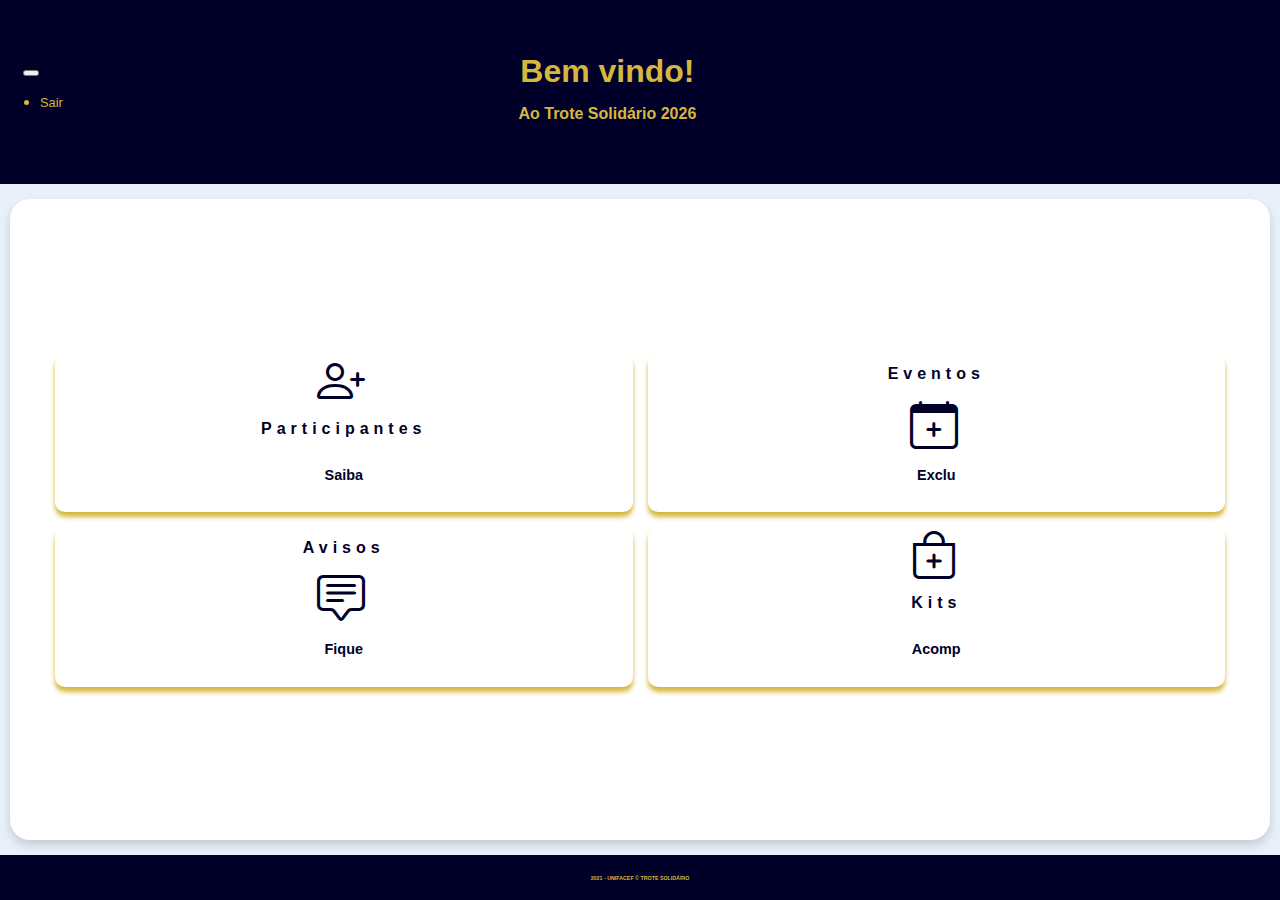
<file: Frontend/pages/index.html>
<!DOCTYPE html>
<html lang="en">

<head>
    <meta charset="UTF-8">
    <meta http-equiv="X-UA-Compatible" content="IE=edge">
    <meta name="viewport" content="width=device-width, initial-scale=1.0">
    <link href="https://cdn.jsdelivr.net/npm/bootstrap@5.0.1/dist/css/bootstrap.min.css" rel="stylesheet"
        integrity="sha384-+0n0xVW2eSR5OomGNYDnhzAbDsOXxcvSN1TPprVMTNDbiYZCxYbOOl7+AMvyTG2x" crossorigin="anonymous">
    <link rel="stylesheet" href="https://cdn.jsdelivr.net/npm/bootstrap-icons@1.5.0/font/bootstrap-icons.css">
    <script src="https://cdn.jsdelivr.net/npm/@popperjs/core@2.9.2/dist/umd/popper.min.js" integrity="sha384-IQsoLXl5PILFhosVNubq5LC7Qb9DXgDA9i+tQ8Zj3iwWAwPtgFTxbJ8NT4GN1R8p" crossorigin="anonymous"></script>
    <script src="https://cdn.jsdelivr.net/npm/bootstrap@5.0.1/dist/js/bootstrap.min.js" integrity="sha384-Atwg2Pkwv9vp0ygtn1JAojH0nYbwNJLPhwyoVbhoPwBhjQPR5VtM2+xf0Uwh9KtT" crossorigin="anonymous"></script>
    <script src="https://cdn.jsdelivr.net/npm/bootstrap@5.0.1/dist/js/bootstrap.bundle.min.js" ></script>
    <link rel="stylesheet" href="./index.css">
    <title>TIC Grupo 3</title>
</head>

<body onload="dataUser(name)">
    <header>
        <nav class="navbar navbar-expand-lg navbar-dark">
            <div class="container-fluid">
              <button class="navbar-toggler" type="button" data-bs-toggle="collapse" data-bs-target="#navbarNav" aria-controls="navbarNav" aria-expanded="false" aria-label="Toggle navigation">
                <span class="navbar-toggler-icon"></span>
              </button>
              <div class="collapse navbar-collapse" id="navbarNav" >
                <ul class="navbar-nav" onclick="exit()" >
                  <li class="nav-item">
                    <p id="exit">Sair</p>
                  </li>
                </ul>
              </div>
            </div>
        </nav>
        <div id="userName" class="topDown"></div>
    </header>
    <section>
        <div class="containerHome">
            <div id="card1" onclick="redirect1()">
                <div class="addUser">
                    <i class="bi bi-person-plus"></i>
                    <p>Participantes</p>
                    <p class="informativo info1">Saiba quem são os administradores e líderes do evento, e todos participantes.</p>
                </div>
            </div>
            <div id="card2" onclick="redirect2()">
                <div class="addEvent">
                    <p>Eventos</p>
                    <i class="bi bi-calendar-plus"></i>
                    <p class="informativo info2">Exclusivos para lideres de equipe, para criar e atualizar eventos.</p>
                </div>
            </div>
            <div id="card3" onclick="redirect3()">
                <div class="addEvent">
                    <p>Avisos</p>
                    <i class="bi bi-chat-square-text"></i>
                    <p class="informativo info3">Fique informado sobre tudo o que está acontecendo.</p>
                </div>
            </div>
            <div id="card4" onclick="redirect4()">
                <div class="addEvent">
                    <i class="bi bi-bag-plus"></i>
                    <p>Kits</p>
                    <p class="informativo info4" onload="machineEfect()">Acompanhe o progresso de arrecadação dos items estabelecidos no projeto.</p>
                </div>
            </div>
        </div>
    </section>
    <main>
        <a class="cardLink" id="item1" href="./items/items.html">
            <i class="bi bi-basket-fill"></i>
            <h3>Items</h3>
        </a>
        <a class="cardLink" id="item2" href="./sala/sala.html">
            <i class="bi bi-people-fill"></i>
            <h3>Sala</h3>
        </a>
        <a class="cardLink" id="item4" href="./avisos/avisos.html">
            <i class="bi bi-bell-fill"></i>
            <h3>Avisos</h3>
        </a>
    </main>
    <footer>
        <h5 id="footer" onload="dataUser()"></h5>
    </footer>
    <script src="./index.js"></script>
</body>

</html>
</file>
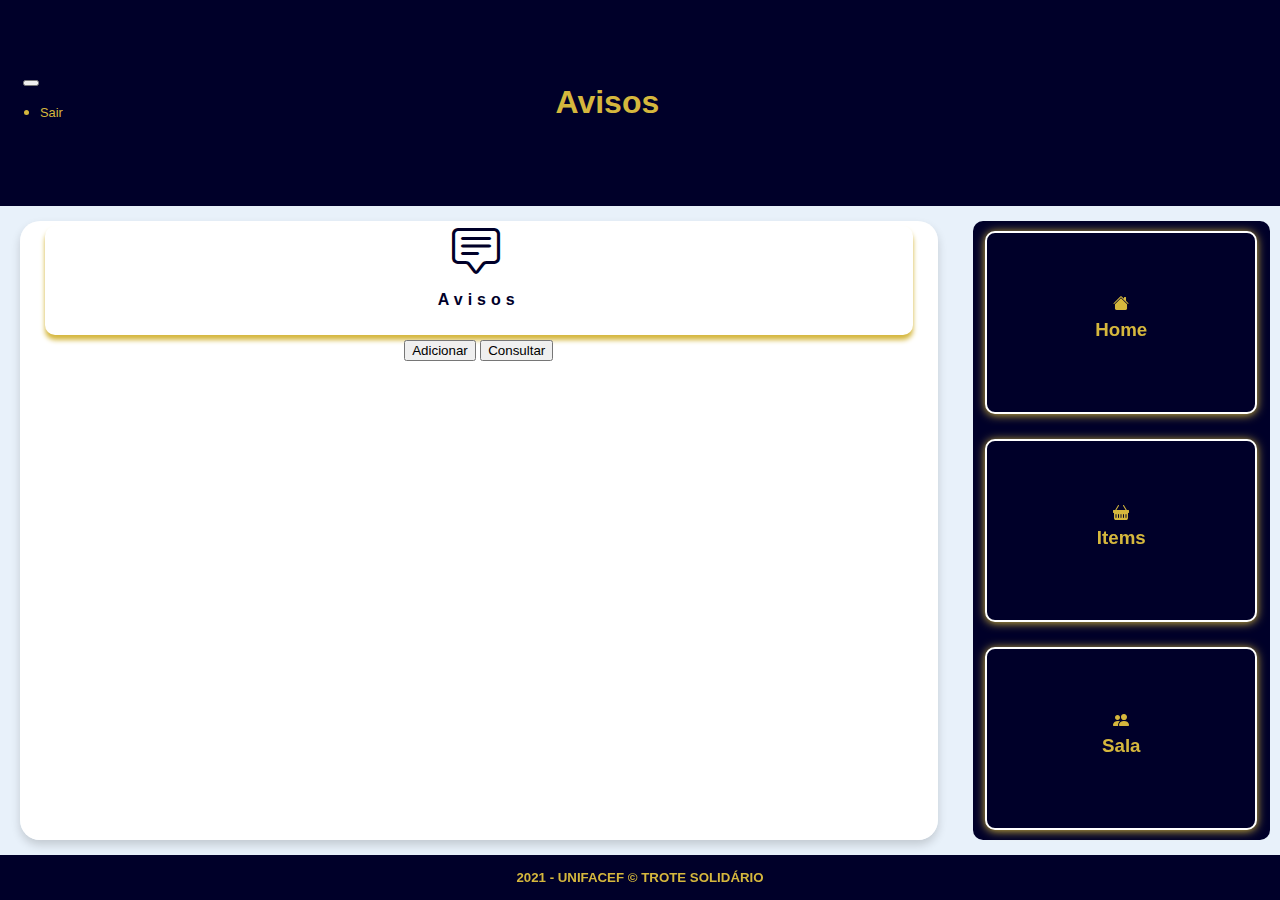
<file: Frontend/pages/avisos/avisos.html>
<!DOCTYPE html>
<html lang="en">

<head>
    <meta charset="UTF-8">
    <meta http-equiv="X-UA-Compatible" content="IE=edge">
    <meta name="viewport" content="width=device-width, initial-scale=1.0">
    <link href="https://cdn.jsdelivr.net/npm/bootstrap@5.0.1/dist/css/bootstrap.min.css" rel="stylesheet"
        integrity="sha384-+0n0xVW2eSR5OomGNYDnhzAbDsOXxcvSN1TPprVMTNDbiYZCxYbOOl7+AMvyTG2x" crossorigin="anonymous">
    <link rel="stylesheet" href="https://cdn.jsdelivr.net/npm/bootstrap-icons@1.5.0/font/bootstrap-icons.css">
    <link rel="stylesheet" href="../../style/style.css">
    <script src="https://cdn.jsdelivr.net/npm/@popperjs/core@2.9.2/dist/umd/popper.min.js"
        integrity="sha384-IQsoLXl5PILFhosVNubq5LC7Qb9DXgDA9i+tQ8Zj3iwWAwPtgFTxbJ8NT4GN1R8p"
        crossorigin="anonymous"></script>
    <script src="https://cdn.jsdelivr.net/npm/bootstrap@5.0.1/dist/js/bootstrap.min.js"
        integrity="sha384-Atwg2Pkwv9vp0ygtn1JAojH0nYbwNJLPhwyoVbhoPwBhjQPR5VtM2+xf0Uwh9KtT"
        crossorigin="anonymous"></script>
    <script src="https://cdn.jsdelivr.net/npm/bootstrap@5.0.1/dist/js/bootstrap.bundle.min.js"></script>
    <title>TIC Grupo 3</title>
</head>

<body onload="optionsNotice()">
    <header>
        <nav class="navbar navbar-expand-lg navbar-dark">
            <div class="container-fluid">
                <button class="navbar-toggler" type="button" data-bs-toggle="collapse" data-bs-target="#navbarNav"
                    aria-controls="navbarNav" aria-expanded="false" aria-label="Toggle navigation">
                    <span class="navbar-toggler-icon"></span>
                </button>
                <div class="collapse navbar-collapse" id="navbarNav">
                    <ul class="navbar-nav" onclick="exit()">
                        <li class="nav-item">
                            <p id="exit">Sair</p>
                        </li>
                    </ul>
                </div>
            </div>
        </nav>
        <h1 class="topDown">Avisos</h1>
    </header>
    <section>
        <div class="containerSala">
            <div class="addEvent" onclick="optionsNotice()">
                <i class="bi bi-chat-square-text"></i>
                <p>Avisos</p>
            </div>
        </div>
        <div class="inserts">
            <div id="insertNotice"></div>
        </div>
        <div id="insertion"></div>
        <div id="insertionTT"></div>
        <!-- <div class="avisos">
            <div class="aviso">
                <div class="topAviso">
                    <div class="foto">
                        <i class="bi bi-person-circle"></i>
                    </div>
                    <div class="people">
                        <p>Natan</p>
                    </div>
                    <div class="data">
                        <p>10-03</p>
                    </div>
                    <div class="hora">
                        <p>18:40</p>
                    </div>
                </div>
                <div class="anuncio">
                    <p>Lorem ipsum nullam malesuada felis est quis urna elementum mollis, imperdiet porta nisi placerat semper lobortis in dolor cubilia, at donec sed nec libero arcu condimentum nam. non euismod sagittis aenean morbi cursus fringilla himenaeos, consequat in ad maecenas massa iaculis.</p>
                </div>
            </div>
        </div> -->
    </section>
    <main>
        <a class="cardLink" id="item1" href="/pages/index.html">
            <i class="bi bi-house-fill"></i>
            <h3>Home</h3>
        </a>
        <a class="cardLink" id="item1" href="/pages/items/items.html">
            <i class="bi bi-basket-fill"></i>
            <h3>Items</h3>
        </a>
        <a class="cardLink" id="item2" href="/pages/sala/sala.html">
            <i class="bi bi-people-fill"></i>
            <h3>Sala</h3>
        </a>
    </main>
    <footer>
        <h5>2021 - UNIFACEF &copy; TROTE SOLIDÁRIO </h5>
    </footer>
    <script src="avisos.js"></script>
</body>

</html>
</file>
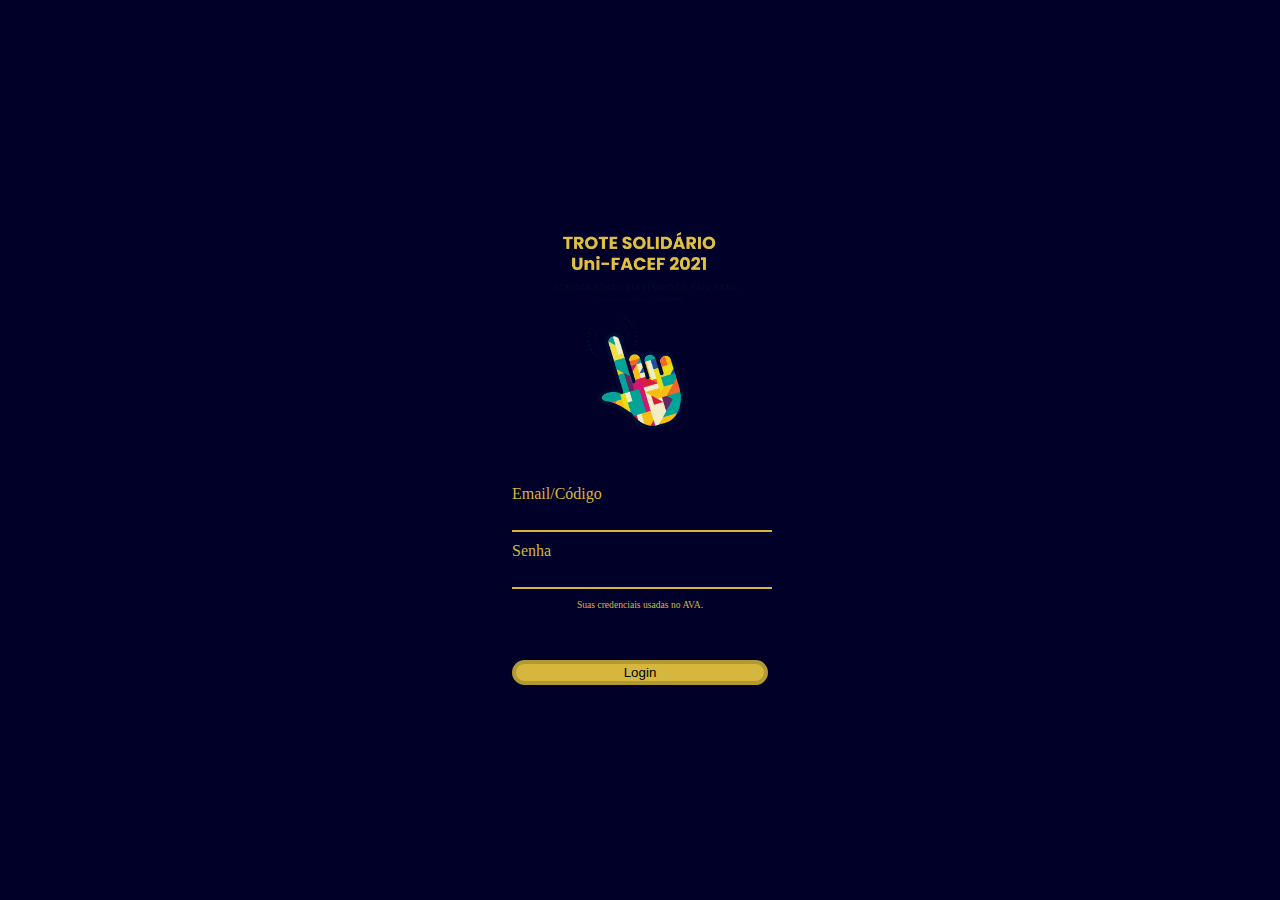
<file: Frontend/pages/login/login.html>
<!DOCTYPE html>
<html lang="en">
<head>
    <meta charset="UTF-8">
    <meta http-equiv="X-UA-Compatible" content="IE=edge">
    <meta name="viewport" content="width=device-width, initial-scale=1.0">
    <link href="https://cdn.jsdelivr.net/npm/bootstrap@5.0.1/dist/css/bootstrap.min.css" rel="stylesheet" integrity="sha384-+0n0xVW2eSR5OomGNYDnhzAbDsOXxcvSN1TPprVMTNDbiYZCxYbOOl7+AMvyTG2x" crossorigin="anonymous">
    <link rel="stylesheet" href="https://cdn.jsdelivr.net/npm/bootstrap-icons@1.5.0/font/bootstrap-icons.css">
    <link rel="stylesheet" href="../../style/login.css">
    <script src="./login.js"></script>
    <title>TIC Grupo 3</title>
</head>
<body>
    <div class="containerLogin">
        <div class="logo">
            <img src="../../images/trote.png" alt="">
        </div>
        <div class="formulario">
            <div class="col-auto">
                <label for="inputUser" class="label-login">Email/Código
            <div class="col-auto">
            <div class="col-auto">
                <input type="email" id="codigo" class="input-login" aria-describedby="user" maxlength="10" >
            </div>
            <div class="col-auto">
                <label for="inputPassword6" class="label-login">Senha</label>
            </div>
            <div class="col-auto">
                <input type="password" id="senha" class="input-login" aria-describedby="passwordHelpInline" maxlength="6">
            </div>
            <div class="col-auto">
                <span id="passwordHelpInline" class="">
                    Suas credenciais usadas no AVA.
                </span>
            </div>
            <div class="col-auto btnLogin">
                <button class="btn btn-login" onclick="logar()">Login</button>
            </div>
        </div>
    </div>
</body>
</html>
</file>
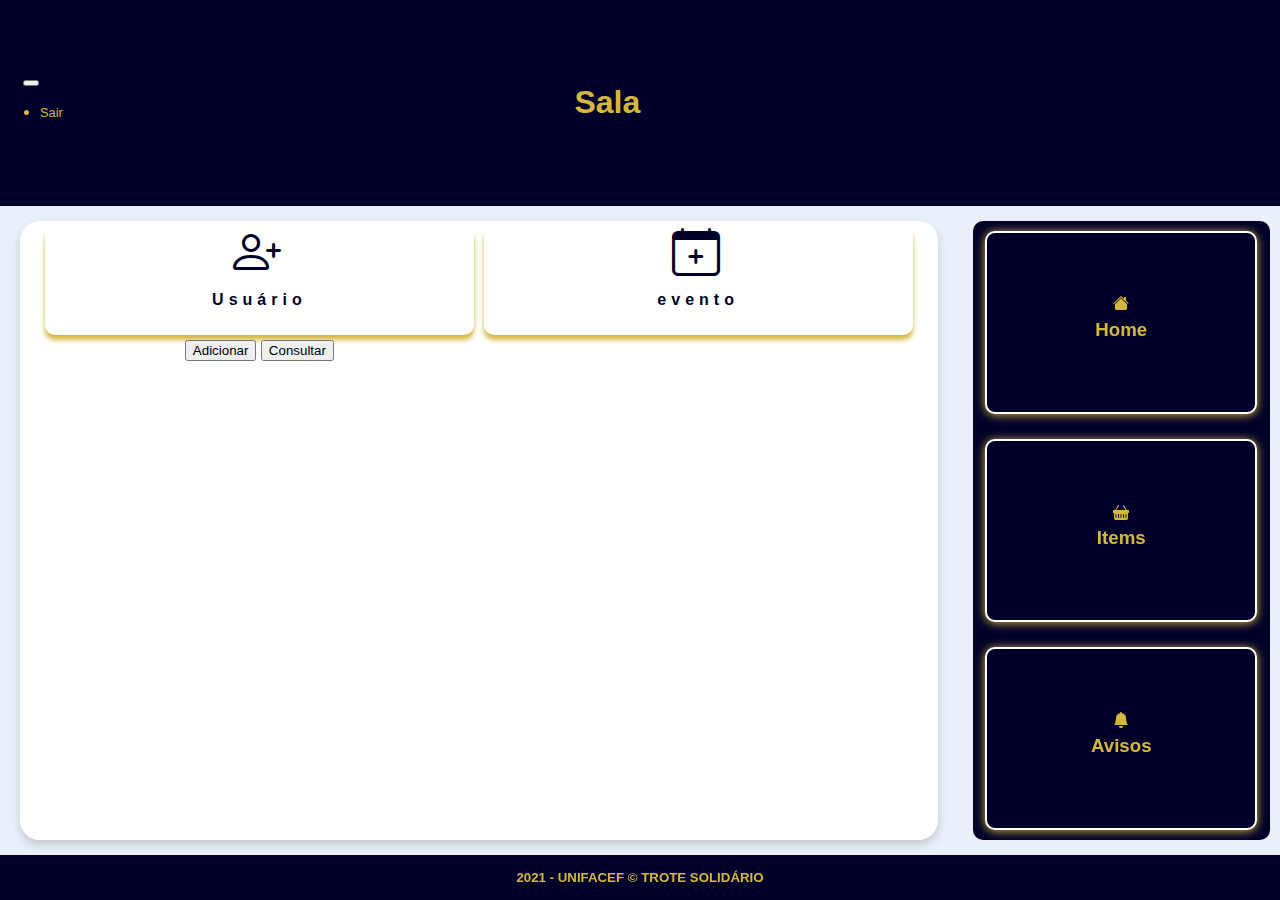
<file: Frontend/pages/sala/sala.html>
<!DOCTYPE html>
<html lang="en">

<head>
    <meta charset="UTF-8">
    <meta http-equiv="X-UA-Compatible" content="IE=edge">
    <meta name="viewport" content="width=device-width, initial-scale=1.0">
    <link href="https://cdn.jsdelivr.net/npm/bootstrap@5.0.1/dist/css/bootstrap.min.css" rel="stylesheet"
        integrity="sha384-+0n0xVW2eSR5OomGNYDnhzAbDsOXxcvSN1TPprVMTNDbiYZCxYbOOl7+AMvyTG2x" crossorigin="anonymous">
    <link rel="stylesheet" href="https://cdn.jsdelivr.net/npm/bootstrap-icons@1.5.0/font/bootstrap-icons.css">
    <link rel="stylesheet" href="../../style/style.css">
    <script src="https://cdn.jsdelivr.net/npm/@popperjs/core@2.9.2/dist/umd/popper.min.js"
        integrity="sha384-IQsoLXl5PILFhosVNubq5LC7Qb9DXgDA9i+tQ8Zj3iwWAwPtgFTxbJ8NT4GN1R8p"
        crossorigin="anonymous"></script>
    <script src="https://cdn.jsdelivr.net/npm/bootstrap@5.0.1/dist/js/bootstrap.min.js"
        integrity="sha384-Atwg2Pkwv9vp0ygtn1JAojH0nYbwNJLPhwyoVbhoPwBhjQPR5VtM2+xf0Uwh9KtT"
        crossorigin="anonymous"></script>
    <script src="https://cdn.jsdelivr.net/npm/bootstrap@5.0.1/dist/js/bootstrap.bundle.min.js"></script>
    <title>TIC Grupo 3</title>
</head>

<body onload="optionsUser()">
    <header>
        <nav class="navbar navbar-expand-lg navbar-dark">
            <div class="container-fluid">
                <button class="navbar-toggler" type="button" data-bs-toggle="collapse" data-bs-target="#navbarNav"
                    aria-controls="navbarNav" aria-expanded="false" aria-label="Toggle navigation">
                    <span class="navbar-toggler-icon"></span>
                </button>
                <div class="collapse navbar-collapse" id="navbarNav">
                    <ul class="navbar-nav" onclick="exit()">
                        <li class="nav-item">
                            <p id="exit">Sair</p>
                        </li>
                    </ul>
                </div>
            </div>
        </nav>
        <h1 class="topDown">Sala</h1>
    </header>
    <section>
        <div class="containerSala">
            <div class="addUser" onclick="optionsUser()">
                <i class="bi bi-person-plus"></i>
                <p>Usuário</p>
            </div>
            <div class="addEvent" onclick="optionsEvent()">
                <i class="bi bi-calendar-plus"></i>
                <p>evento</p>
            </div>
        </div>
        <div class="inserts">
            <div id="insertUser"></div>
            <div id="insertEvent"></div>
        </div>
        <div id="insertion"></div>
        <div id="insertionTT"></div>
    </section>
    <main>
        <a class="cardLink" id="item1" href="/pages/index.html">
            <i class="bi bi-house-fill"></i>
            <h3>Home</h3>
        </a>
        <a class="cardLink" id="item1" href="/pages/items/items.html">
            <i class="bi bi-basket-fill"></i>
            <h3>Items</h3>
        </a>
        <a class="cardLink" id="item3" href="/pages/avisos/avisos.html">
            <i class="bi bi-bell-fill"></i>
            <h3>Avisos</h3>
        </a>
    </main>
    <footer>
        <h5>2021 - UNIFACEF &copy; TROTE SOLIDÁRIO </h5>
    </footer>
    <script src="./sala.js"></script>
</body>

</html>
</file>
<file: Frontend/pages/index.css>
:root {
    font-family: Arial, Helvetica, sans-serif;
    text-align: center;
}

body {
    margin: 5px;
    padding: 0;
    box-sizing: 0;
    height: 100%;
    display: grid;
    grid-template-columns: 1fr;
    grid-template-rows: 15vh auto 5vh;
    grid-gap: 8px;
    grid-template-areas: "header" "section" "footer";
}

header {
    grid-area: header;
    display: flex;
    justify-content: center;
    align-items: center;
    background-color: #000029;
    color: #d5b73d;
}

.top {
    display: flex;
    flex-direction: row;
    align-items: center;
    height: 100%;
    width: auto;
    padding: 2px;
    justify-content: center;
    font-size: 1rem;
}

.topDown {
    width: 100%;
    display: flex;
    margin-right: 10%;
    flex-direction: column;
    justify-content: center;
    align-items: center;
}

p {
    margin-top: 10px;
}

section {
    grid-area: section;
    background-color: #fff;
    box-shadow: 0px 5px 10px #00000029;
    padding: 2px;
    display: flex;
    flex-direction: column;
    overflow: auto;
}

footer {
    grid-area: footer;
    background-color: #000029;
    display: flex;
    color: #d5b73d;
    justify-content: center;
    align-items: center;
    font-size: .4rem;
}

.containerHome {
    width: auto;
    display: grid;
    gap: 10px;
    justify-content: center;
    align-items: center;
    grid-template-rows: auto;
    grid-template-columns: 1fr;
    grid-template-areas: "card1" "card2" "card3" "card4";
}

#card1 {
    display: flex;
    grid-area: card1;
}

#card2 {
    display: flex;
    grid-area: card2;
}

#card3 {
    display: flex;
    grid-area: card3;
}

#card4 {
    display: flex;
    grid-area: card4;
}

.informativo {
    font-size: .9rem;
    letter-spacing: 0;
    padding: 3px;
}

main {
    grid-area: main;
    display: none;
    margin: 0;
    flex-direction: row;
    gap: 5px;
}

#item1,
#item2,
#item3,
#item4 {
    background-color: #000029;
    box-shadow: 0px 10px 10px #000029;
    height: auto;
    width: 90%;
    border: 1px solid #d5b73d;
    display: flex;
    flex-direction: column;
    justify-content: center;
    align-items: center;
    line-height: 0;
    text-decoration: none;
    color: #d5b73d;
    border-radius: 10px;
}

.cardLink {
    border: 3px solid transparent;
}

.cardLink:hover {
    border: 3px solid #000029;
}

#userName {
    line-height: 0;
}

.containerSala {
    display: flex;
    flex-direction: row;
    margin-top: 0px;
}

.addUser,
.addEvent {
    display: flex;
    width: 100%;
    flex-direction: column;
    justify-content: center;
    align-items: center;
    letter-spacing: 5px;
    margin: 5px;
    box-shadow: 0 5px 5px #d5b73d;
    padding-bottom: 10px;
    border-radius: 10px;
    border: 2px solid transparent;
    font-size: 3rem;
    color: #000029;
    font-weight: 700;
    cursor: pointer;
}

.addEvent:hover {
    border: 2px solid #000029;
}

.addUser:hover {
    border: 2px solid #000029;
}

p {
    font-size: 1rem;
}

.inserts {
    display: flex;
    justify-content: center;
    align-items: center;
}

#insertUser,
#insertEvent {
    display: flex;
    align-items: center;
    width: 100%;
    font-size: 1rem;
    justify-content: center;
}

#insertion,
#insertionTT {
    color: #000029;
    font-weight: 600;
    padding: 5px 20px 5px 20px;
    background: #fff 0% 0% no-repeat padding-box;
    height: auto;
    border-radius: 10px;
    margin-bottom: 20px;
    opacity: 1;
    width: 100%;
}

#insertion::-webkit-scrollbar {
    width: 8px;
    background-color: #fff;
}

#insertion::-webkit-scrollbar-button {
    display: flex;
}

#insertion::-webkit-scrollbar-thumb {
    background-color: #000029;
    border-radius: 20px;
}

.tableUser {
    margin-bottom: 30px;
    background: #FFFFFF 0% 0% no-repeat padding-box;
    box-shadow: 0px 10px 10px #00000029;
    border-radius: 10px;
    padding: 20px;
    color: #000029;
    font-weight: 600;
    text-align: start;
}

#exit {
    color: #d5b73d;
    cursor: pointer;
    font-size: .8em;
}

@media(min-width: 769px) {
    body {
        margin: 0;
        padding: 0;
        box-sizing: 0;
        height: 100vh;
        background-color: #E8F1FA;
        display: grid;
        grid-template-columns: 2fr 1fr 1fr;
        grid-template-rows: auto auto auto auto 5vh;
        grid-gap: 5px;
        grid-template-areas: "header header header" "section section section" "section section section" "section section section" "footer footer footer"
    }
    footer {
        grid-area: footer;
    }
    section {
        border-radius: 20px;
        padding: 0px 40px 0px 40px;
        margin: 10px;
        height: auto;
        display: flex;
        justify-content: center;
        flex-direction: column;
    }
    section::-webkit-scrollbar {
        width: 8px;
    }
    section::-webkit-scrollbar-button {
        display: flex;
    }
    section::-webkit-scrollbar-thumb {
        border-radius: 20px;
        background-color: #000029;
    }
    main {
        display: none;
    }
    .topProduto {
        padding: 0 20px 0 25px;
        background-color: #fff;
    }
    .produtos {
        overflow: auto;
        height: 100%;
        padding: 10px;
    }
    .produtos::-webkit-scrollbar {
        width: 8px;
        background-color: #fff;
    }
    .produtos::-webkit-scrollbar-button {
        display: flex;
    }
    .produtos::-webkit-scrollbar-thumb {
        border-radius: 20px;
        background-color: #000029;
    }
    .produto {
        padding: 10px;
    }
    #item1,
    #item2,
    #item3,
    #item4 {
        width: 90%;
        height: 100%;
        margin: 10px;
        border: 2px solid #fff;
        box-shadow: 0 1px 10px #d5b73d;
    }
    .avisos {
        display: flex;
        flex-direction: column;
        overflow: auto;
        height: 100%;
        border-radius: 20px;
        gap: 20px;
        padding-bottom: 20px;
        background: transparent linear-gradient(336deg, #FFFFFF 100%) 0% 0% no-repeat padding-box;
    }
    .avisos::-webkit-scrollbar {
        width: 8px;
        background-color: #fff;
    }
    .avisos::-webkit-scrollbar-button {
        display: flex;
    }
    .avisos::-webkit-scrollbar-thumb {
        border-radius: 20px;
        background-color: #000029;
    }
    .containerHome {
        display: grid;
        gap: 5px;
        justify-content: center;
        align-items: center;
        grid-template-columns: 1fr 1fr;
        grid-template-rows: auto;
        grid-template-areas: "card1 card2" "card3 card4";
    }
    #card1 {
        display: flex;
        grid-area: card1;
    }
    #card2 {
        display: flex;
        grid-area: card2;
    }
    #card3 {
        display: flex;
        grid-area: card3;
    }
    #card4 {
        display: flex;
        grid-area: card4;
    }
}
</file>
<file: Frontend/style/style.css>
:root {
    font-family: Arial, Helvetica, sans-serif;
    text-align: center;
}
body {
    margin: 5px;
    padding: 0;
    box-sizing: 0;
    height: 100%;
    display: grid;
    grid-template-columns: 1fr;
    grid-template-rows: 15vh 71vh 10vh;
    grid-gap: 8px;
    grid-template-areas: 
                        "header" 
                        "section"   
                        "main";
}   
header {
    grid-area: header;
    display: flex;
    justify-content: center;
    align-items: center;
    background-color: #000029;
    color: #d5b73d;
}
.top {
    display: flex;
    flex-direction: row;
    align-items: center;
    height: 100%;
    width: auto;
    padding: 2px;
    justify-content: center;
    font-size: 1rem;
}
.topDown {
    width: 100%;
    display: flex;
    margin-right: 10%;
    flex-direction: column;
    justify-content: center;
    align-items: center;
}
p {
    margin-top: 10px;
}
section {
    grid-area: section;
    background-color: #fff;
    box-shadow: 0px 5px 10px #00000029;
    display: flex;
    flex-direction: column;
    overflow: auto;
}
.containerHome {
    width: auto;
    display: grid;
    gap: 10px;
    justify-content: center;
    align-items: center;
    grid-template-rows: auto;
    grid-template-columns: 1fr;
    grid-template-areas: "card1" 
                         "card2"
                         "card3" 
                         "card4";
}
#card1 {
    display: flex;
    grid-area: card1;
}
#card2 {
    display: flex;
    grid-area: card2;
}
#card3 {
    display: flex;
    grid-area: card3;
}
#card4 {
    display: flex;
    grid-area: card4;
}
.informativo {
    font-size: .9rem;
    letter-spacing: 0;
    padding: 3px;
}
main {
    grid-area: main;
    display: flex;
    margin: 0;
    flex-direction: row;
    gap: 5px;
}
#item1, #item2, #item3, #item4 {
    background-color: #000029;
    box-shadow: 0px 10px 10px #000029;
    height: auto;
    width: 90%;
    border: 1px solid #d5b73d;
    display: flex;
    flex-direction: column;
    justify-content: center;
    align-items: center;
    line-height: 0;
    text-decoration: none;
    color: #d5b73d;
    border-radius: 10px;
}
.cardLink {
    border: 3px solid transparent;
}
.cardLink:hover {
    border: 3px solid #000029;
}
#userName {
    line-height: 0;
}
/* aba item */
.progresso {
    display: flex;
    height: 100%;
    width: 100%;
    flex-direction: column;
    font-weight: 700;
    background-color: #fff;
    line-height: 1;
}
.topProduto {
    display: flex;
    line-height: 2;
    flex-direction: row;
    padding: 0 20px 0 20px;
    margin: 10px;
    border-radius: 20px;
    justify-content: space-between;
    background-color: #E8F1FA;
}
.produtos {
    overflow: auto;
    height: 100%;
    padding: 10px;
    border-radius: 20px;
    background: transparent linear-gradient(556deg, #E8F1FA 0%, #FFFFFF 100%) 0% 0% no-repeat padding-box;
}
.produto {
    display: flex;
    flex-direction: column;
    background: #FFFFFF 0% 0% no-repeat padding-box;
    box-shadow: 0px 5px 5px #d5b73d;
    border-radius: 20px;
    opacity: 1;
    line-height: 3;
    margin-top: 15px;
    padding: 10px;
}
.quantidade {
    display: flex;
    flex-direction: row;
    justify-content: space-between;
    align-items: center;
    padding: 10px 10px 0 10px;
    margin: 0 0 0 5px;
}
/* ============= */

/* Avisos */
.avisos {
    display: flex;
    flex-direction: column;
    overflow: auto;
    height: 100%;
    border-radius: 20px;
    padding: 0px 5px 20px 5px;
    background: transparent linear-gradient(336deg, #FFFFFF 100%) 0% 0% no-repeat padding-box;
}
.aviso {
    display: flex;
    flex-direction: column;
    height: auto;
    margin: 8px 10px 0 10px;
    background: #FFFFFF 0% 0% no-repeat padding-box;
    box-shadow: 0px 10px 10px #d5b73d;
    border-radius: 20px;
    opacity: 1;
    justify-content: space-between;
}
.topAviso {
    display: flex;
    flex-direction: row;
    background-color: #E8F1FA;
    height: 5vh;
    border-radius:  20px 20px 0 0px;
    width: 100%;
    letter-spacing: 2px;
}
.foto {
    display: flex;
    justify-content: center;
    align-items: center;
    width: 15%;
}
.people {
    display: flex;
    align-items: end;
    width: 50%;
}
.data, .hora {
    display: flex;
    justify-content: center;
    align-items: center;
    width: 25%;
    font-size: .8rem;
}
.anuncio {
    display: flex;
    margin-top: 20px;
    overflow: auto;
    margin: 5px;
}
/* ============= */
/* Sala */
.containerSala {
    display: flex;
    flex-direction: row;
    margin-top: 0px;
}
.addUser, .addEvent {
    display: flex;
    width: 100%;
    flex-direction: column;
    justify-content: center;
    align-items: center;
    letter-spacing: 5px;
    margin: 5px;
    box-shadow: 0 5px 5px #d5b73d;
    padding-bottom: 10px;
    border-radius: 10px;
    font-size: 3rem;
    color: #000029;
    font-weight: 700;
    cursor: pointer;
}
p {
    font-size: 1rem;
}
.inserts {
    display: flex;
    justify-content: center;
    align-items: center;
}
#insertUser, #insertEvent {
    display: flex;
    align-items: center;
    width: 100%;
    font-size: 1rem;
    justify-content: center;
}
#insertion, #insertionTT {
    color: #000029;
    padding: 5px;
    background: #fff 0% 0% no-repeat padding-box;
    height: auto;
    border-radius: 10px;
    margin-bottom: 20px;
    opacity: 1;
    width: 100%;
}
#insertion::-webkit-scrollbar {
    width: 8px;
    background-color: #fff;
}
#insertion::-webkit-scrollbar-button {
    display: flex;
}
#insertion::-webkit-scrollbar-thumb {
    background-color: #000029;
    border-radius: 20px;
    
}
.tableUser {
    margin: 0 -3px 30px -3px;
    background: #FFFFFF 0% 0% no-repeat padding-box;
    box-shadow: -1px -1px 5px #000029;
    border-radius: 10px;
    padding: 10px;
    color: #000029;
    font-weight: 600;
    text-align: start;
}
.containerList {
    display: flex;
    flex-direction: column;
    box-shadow: -1px -1px 5px #000029;
    border-radius: 10px;
    margin: 10px 0 20px 0;
    height: auto;
    font-weight: 500;
}
.cardList {
    display: flex;
    flex-direction: row;
    width: 100%;
    align-items: center;
    justify-content: center;
    height: 100%;
    line-height: 1;
    border-bottom: 2px solid #00000029;  
}
.listLeft, .listRigth {
    background-color: #fff;
    display: flex;
    flex-direction: row;
    justify-content: flex-start;
    align-items: center;
    text-align: start;
    width: 40%;
    height: 100%;
    padding: 5px;
    font-weight: 700;
    font-size: 1em;      
} 
.listRigth {
    width: 60%;
    font-weight: 500;
}
.actionsList {
    display: flex;
    justify-content: center;
    align-items: center;
    padding: 5px 0 5px 0;
    cursor: pointer;
}
input, textarea {
    border: none;
    outline: invert;
    box-shadow: 0 1px 4px #000029;
    border-radius: 3px;
    margin-top: -2px;
}
.unicaLeft, .unicaRigth {
    width: 100%;
    display: flex;
    flex-direction: row;
    justify-content: center;
    align-items: flex-start;
    height: auto;
    font-weight: 500;
    font-size: 1em;
    padding: 0 5px 5px 5px;
    text-align: center;
}
.unicaLeft {
    justify-content: center;
    font-weight: 700;
}
textarea, .listLeftDescription {
    min-height: 10vh;
    justify-content: flex-start;
}
.description {
    height: 100%;
    overflow: auto;
    padding: auto 10px 5px 10px;
}
.description::-webkit-scrollbar {
    width: 8px;
    background-color: #fff;
}
.description::-webkit-scrollbar-button {
    display: flex;
}
.description::-webkit-scrollbar-thumb {
    border-radius: 20px;
    background-color: #000029;
}
.descriptionLeft {
    padding: 0;
}
footer {
    display: none;
}
#exit {
    color: #d5b73d;
    cursor: pointer;
    font-size: .8em;
}
@media(min-width: 769px) {
    body {
        margin: 0;
        padding: 0;
        box-sizing: 0;
        height: 100vh;
        background-color: #E8F1FA;
        display: grid;
        grid-template-columns: 2fr 1fr 1fr;
        grid-template-rows: auto auto auto auto 5vh;
        grid-gap: 5px;
        grid-template-areas:
                            "header header header" 
                            "section section main"
                            "section section main" 
                            "section section main"
                            "footer footer footer"
    }
    footer {
        grid-area: footer;
        background-color: #000029;
        display: flex;
        color: #d5b73d;
        justify-content: center;
        align-items: center;
    }
    section {
        border-radius: 20px;
        padding: 0px 20px 0px 20px;
        margin: 10px 20px 10px 20px;
        overflow: auto;
        height: auto;
        display: flex;
        flex-direction: column;
    }
    section::-webkit-scrollbar {
        width: 8px;
    }
    section::-webkit-scrollbar-button {
        display: flex;
    }
    section::-webkit-scrollbar-thumb {
        border-radius: 20px;
        background-color: #000029;
    }
    main {
        grid-area: main;
        display: flex;
        flex-direction: column;
        background-color: #000029;
        justify-content: center;
        margin: 10px;
        align-items: center;
        border-radius: 10px;
    }
    .topProduto {
        padding: 0 20px 0 25px;
        background-color: #fff;
    }
    .produtos {
        overflow: auto;
        height: 100%;
        padding: 10px;
    }
    .produtos::-webkit-scrollbar {
        width: 8px;
        background-color: #fff;
    }
    .produtos::-webkit-scrollbar-button {
        display: flex;
    }
    .produtos::-webkit-scrollbar-thumb {
        border-radius: 20px;
        background-color: #000029;
    }
    .produto {
        padding: 10px;
    }
    #item1, #item2, #item3, #item4 {
        width: 90%;
        height: 100%;
        margin: 10px;
        border: 2px solid #fff;
        box-shadow: 0 1px 10px #d5b73d;
    }
    .avisos {
        display: flex;
        flex-direction: column;
        overflow: auto;
        height: 100%;
        border-radius: 20px;
        gap: 20px;
        padding-bottom: 20px;
        background: transparent linear-gradient(336deg, #FFFFFF 100%) 0% 0% no-repeat padding-box;
    }
    .avisos::-webkit-scrollbar {
        width: 8px;
        background-color: #fff;
    }
    .avisos::-webkit-scrollbar-button {
        display: flex;
    }
    .avisos::-webkit-scrollbar-thumb {
        border-radius: 20px;
        background-color: #000029;
    }
    .containerHome {
        display: grid;
        gap: 10px;
        justify-content: center;
        align-items: center;
        grid-template-columns: 1fr 1fr;
        grid-template-rows: auto;
        grid-template-areas: "card1 card2"
                             "card3 card4";
    }
    #card1 {
        display: flex;
        grid-area: card1;
    }
    #card2 {
        display: flex;
        grid-area: card2;
    }
    #card3 {
        display: flex;
        grid-area: card3;
    }
    #card4 {
        display: flex;
        grid-area: card4;
    }
    .containerList {
        display: flex;
        flex-direction: column;
        box-shadow: -1px -1px 5px #000029;
        border-radius: 10px;
        margin: 30px -10px 0 -10px;
        height: auto;
    }
    .cardList {
        display: flex;
        flex-direction: row;
        width: 100%;
        height: 100%;
        padding: 1px;
        align-items: center;
        justify-content: center;
        border-bottom: 2px solid #00000029;
    }
    .listLeft, .listRigth {
        display: flex;
        flex-direction: row;
        justify-content: flex-start;
        align-items: center;
        text-align: start;
        width: 30%;
        margin: 10px 0 1px 0;
        font-weight: 500;
        line-height: 1;
        font-size: 1.2em;
        height: auto;   
    } 
    .listRigth {
        height: auto;
        width: 60%;
        font-weight: 400;
    }
    .actionsList {
        display: flex;
        justify-content: center;
        align-items: center;
        width: 90%;
        margin: 0 40px 0 40px;
        border-top: none;
    }
    .description {
        display: flex;
        min-height: 1vh;
        overflow: auto;
        padding: 10px;
        border-bottom: 2px solid transparent;
    }
    .description::-webkit-scrollbar {
        width: 8px;
        background-color: #fff;
    }
    .description::-webkit-scrollbar-button {
        display: flex;
    }
    .description::-webkit-scrollbar-thumb {
        border-radius: 20px;
        background-color: #000029;
    }
    .unica {
        display: flex;
        flex-direction: row;
        height: 100%;
        padding: 0px 20px 0 20px;
        width: 95%;
    }
    .unicaLeft, .unicaRigth {
        width: 30%;
        display: flex;
        flex-direction: row;
        justify-content: flex-start;
        align-items: center;
        text-align: start;
        height: auto;
        font-weight: 500;
        line-height: 1;
        font-size: 1.2em;
        padding: 0 5px 5px 5px;
    }
    .unicaRigth {
        display: flex;
        justify-content: flex-start;
        width: 70%;
        font-weight: 400;
        padding-left: 28px;
    }
    input, textarea {
        border: none;
        box-shadow: 0px -1px 2px #000029;
        outline: none;
        border-radius: 3px;
        margin-top: -8px;
    }
    textarea, .listLeftDescription {
        min-height: 10vh;
    }
    #insertion, #insertionTT {
        padding: 15px;
    }
    .tableUser {
        margin: 0 -10px 30px -10px;
        padding: 15px 5px 5px 0;
    }
}
</file>
<file: Frontend/style/login.css>
body {
    height: 100vh;
    margin: 0;
    padding: 0;
    box-sizing: 0;
    width: 100vw;
    color: #d5b73d;
}

.containerLogin {
    height: 100%;
    display: flex;
    flex-direction: column;
    justify-content: center;
    align-items: center;
    background: #000029;
}

.logo {
    display: flex;
    height: auto;
    margin: 0 0 50px 0;
}

img {
    height: 220px;
    width: auto;
}

.formulario {
    display: flex;
    flex-direction: column;
}

.btnLogin {
    margin-top: 50px;
}

.btn-login {
    width: 100%;
    background-color: #d5b73d;
    border-radius: 80px;
    font-weight: 500;
    border: 4px solid #00000029;
    box-shadow: 0px 3px 3px 0px #000029;
}

.input-login {
    background-color: #000029;
    border: none;
    border-bottom: 1px solid #d5b73d;
    color: #d5b73d;
    border-radius: 0;
    width: auto;
    margin: 10px 0 10px 0;
}

.input-login:focus {
    background-color: #000029;
    color: #d5b73d;
    outline: none;
    border-bottom: 1px solid #d5b73d;
}

.label-login {
    display: flex;
    flex-direction: column;
    justify-content: center;
    width: auto;
}

#passwordHelpInline {
    display: flex;
    justify-content: center;
    font-size: .7em;
    color: #d5b73d;
}

@media(min-width: 769px) {
    .input-login {
        background-color: #000029;
        border: none;
        border-bottom: 2px solid #d5b73d;
        border-radius: 0;
        width: 20vw;
        margin: 10px 0 10px 0;
    }
    .input-login:focus {
        background-color: #000029;
        color: #d5b73d;
        outline: none;
        border-bottom: 1px solid #d5b73d;
    }
    .label-login {
        display: flex;
        flex-direction: column;
        justify-content: center;
        width: 20vw;
    }
    #passwordHelpInline {
        display: flex;
        font-size: .6em;
        color: #d5b73d;
    }
}
</file>
